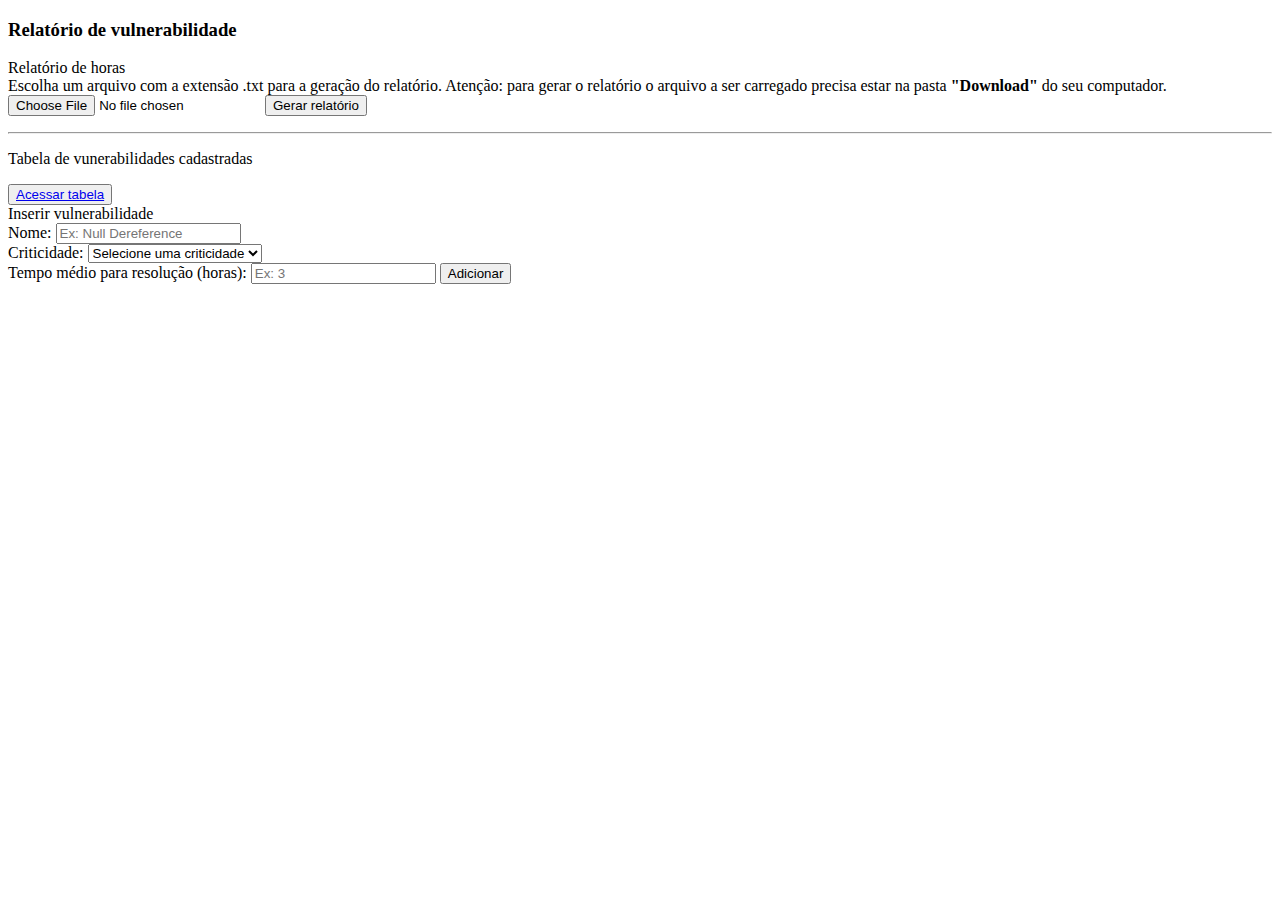
<file: ProjetoVulnerabilidades/vulnerabilidades/src/main/resources/templates/index.html>
<!DOCTYPE HTML>
<html lang="en" xmlns:th="http://www.thymeleaf.org">

<head>
	<meta charset="UTF-8">
	<meta http-equiv="X-UA-Compatible" content="IE=edge">
	<meta name="viewport" content="width=device-width, initial-scale=1.0">
	<title>Vulnerabilidades</title>
	<link rel="stylesheet" th:href="@{/front.css}" />

</head>

<body>

	<header class="header">
		<h3 class="h1_header">Relatório de vulnerabilidade</h3>

	</header>

	<main>
		<section class="enviar_arquivo">

			<label class="lbl_titulo">Relatório de horas</label><br>

			<form method="POST" action="/upload" enctype="multipart/form-data">

				<!-- <label for="ifile" class="lab_txt">Entrar com o arquivo txt.</label> -->
				<label for="ifile" class="lab_txt">Escolha um arquivo com a extensão .txt
					para a geração do relatório.</label>
					<label class="lab_txt atencao">Atenção: para gerar o relatório o arquivo a ser
					carregado precisa estar na pasta <b>"Download"</b> do seu computador.</label>

				<input id="Ifile" type="file" name="files">

				<button class="btn_enviar" type="submit" value="Submit">Gerar relatório</button>

			</form>

			<div th:if="${sucesso}">
				<p th:text="${sucesso}" />
			</div>

			<hr>

			<p class="p_tabela">Tabela de vunerabilidades cadastradas</p>

			<button class="btn_tabela"><a href="tabela.html" th:href="@{/tabela}">Acessar tabela</a></button>

		</section>

		<section class="nova_vulnerabilidade">

			<label class="lbl_titulo">Inserir vulnerabilidade</label><br>

			<form class="form_inserir" method="post" action="insercaoBanco">

				<label for="ipt_vulnerabilidade" class="lbl_campo">Nome:</label>
				<input class="campo" name="nome" type="text" placeholder="Ex: Null Dereference" required>
				<br>
				<label for="ipt_criticidade" class="lbl_campo">Criticidade:</label>

				<select name="criticidade" class="campo" required>
					<option>Selecione uma criticidade</option>
					<option value="Critical">Critical</option>
					<option value="High">High</option>
					<option value="Medium">Medium</option>
					<option value="Low">Low</option>
				</select>
				<br>
				<label for="ipt_tempo" class="lbl_campo">Tempo médio para resolução (horas): </label>
				<input class="campo" name="hora" type="number" placeholder="Ex: 3" min="0" required>

				<button class="btn_inserir" type="submit">Adicionar</button>

			</form>
			<input th:text="${alertCadastro}" type="hidden" onchange="funcao()" id="alertCadastro">
		</section>

	</main>
</body>
</file>
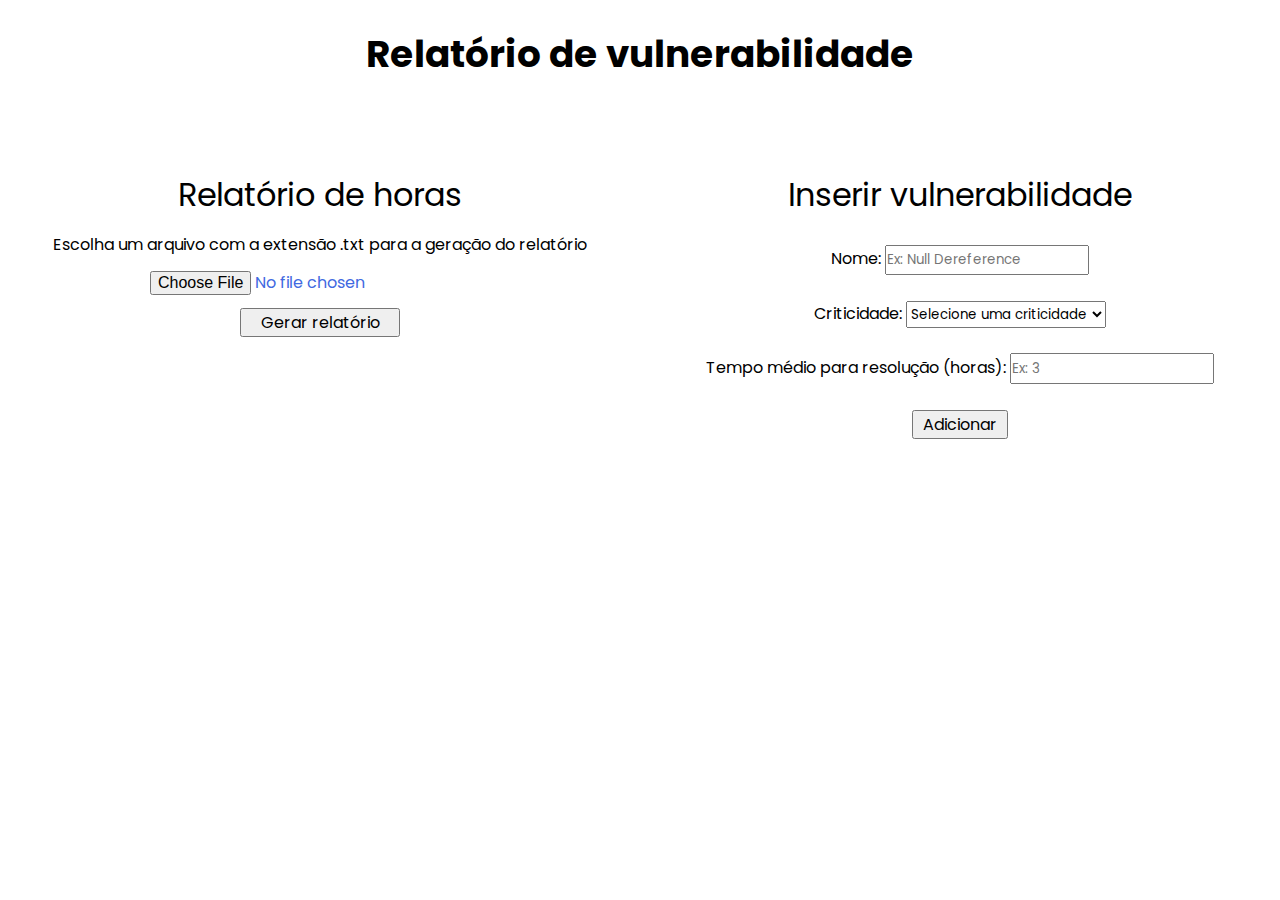
<file: ProjetoVulnerabilidades/front.html>
<!DOCTYPE html>
<html lang="en">

<head>
    <meta charset="UTF-8">
    <meta http-equiv="X-UA-Compatible" content="IE=edge">
    <meta name="viewport" content="width=device-width, initial-scale=1.0">
    <title>Vulnerabilidades</title>
    <link rel="stylesheet" href="front.css">
</head>

<body>

    <header class="header">

        <h3 class="h1_header">Relatório de vulnerabilidade</h3>

    </header>

    <main>


        <section class="enviar_arquivo">

            <label class="lbl_titulo">Relatório de horas</label class="lbl_titulo"><br>

            <form action="">
                
            <!-- <label for="ifile" class="lab_txt">Entrar com o arquivo txt.</label> -->
            <label for="ifile" class="lab_txt">Escolha um arquivo com a extensão .txt 
                para a geração do relatório</label>

            <input id="ifile" type="file">

            <button class="btn_enviar" type="submit">Gerar relatório</button>

            </form>


        </section>

        <section class="nova_vulnerabilidade">

            <label class="lbl_titulo">Inserir vulnerabilidade</label class="lbl_titulo"><br>

            <form class="form_inserir" action="">

                <label for="ipt_vulnerabilidade" class="lbl_campo">Nome:</label>
                <input class="campo" id="ipt_vulnerabilidade" type="text" placeholder="Ex: Null Dereference">
<br>
                <label for="ipt_criticidade" class="lbl_campo">Criticidade:</label>

                <select class="campo" name="" id="ipt_criticidade">
                    <option hidden>Selecione uma criticidade</option>
                    <option value="CRITICAL">CRITICAL</option>
                    <option value="HIGH">HIGH</option>
                    <option value="MEDIUM">MEDIUM</option>
                    <option value="LOW">LOW</option>
                </select>
<br>
                <label for="ipt_tempo" class="lbl_campo">Tempo médio para resolução (horas): </label>
                <input class="campo" id="ipt_tempo" type="number" placeholder="Ex: 3">

                <button class="btn_inserir" type="submit">Adicionar</button>

            </form>


        </section>

    </main>



</body>
</file>
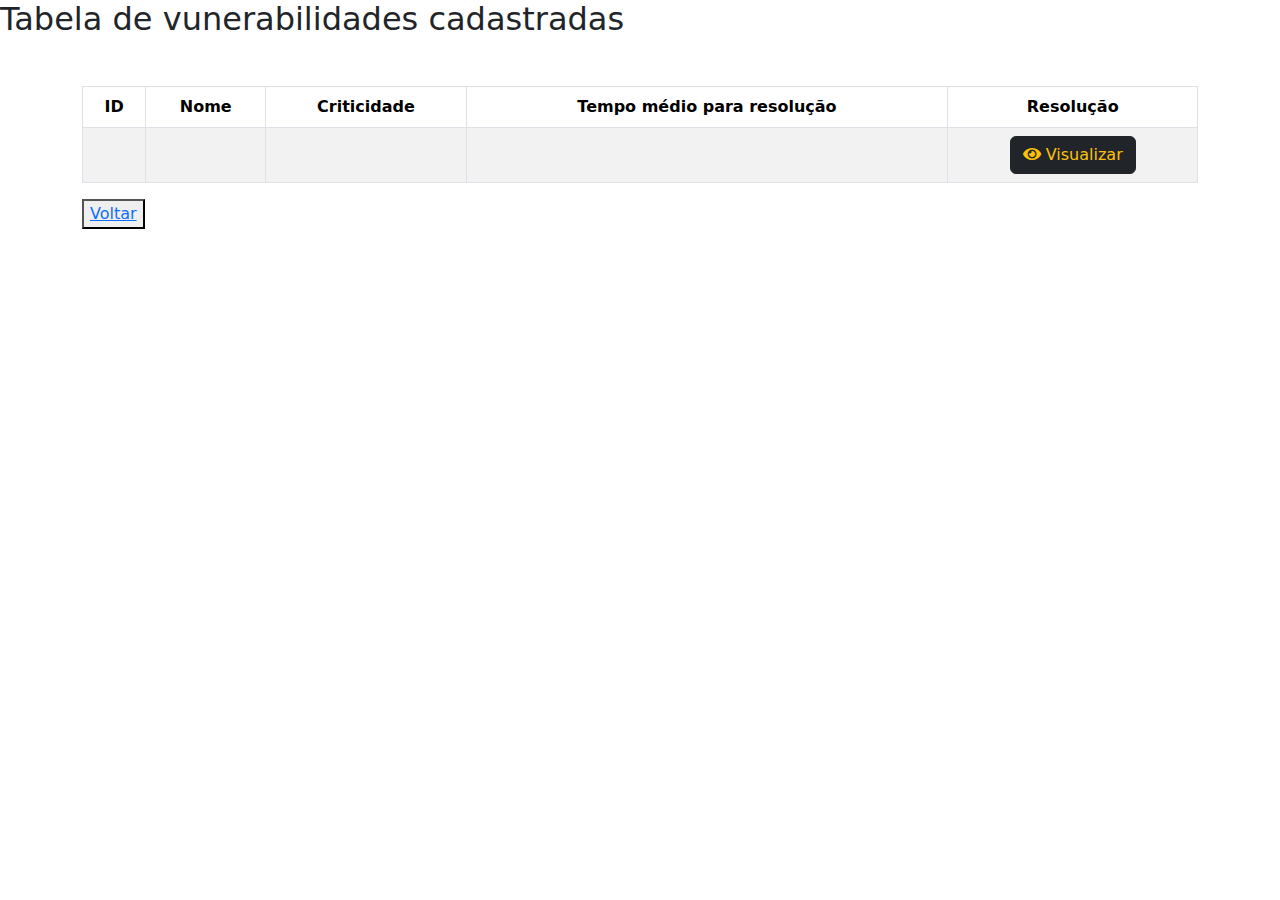
<file: ProjetoVulnerabilidades/vulnerabilidades/src/main/resources/templates/tabela.html>
<!DOCTYPE HTML>
<html lang="en" xmlns:th="http://www.thymeleaf.org">

<head>
	<meta charset="UTF-8">
	<meta http-equiv="X-UA-Compatible" content="IE=edge">
	<meta name="viewport" content="width=device-width, initial-scale=1.0">
	<title>Tabela de vunerabilidades</title>
	<link rel="stylesheet" th:href="@{/front.css}" />
	<script type="text/javascript"
		src="https://cdnjs.cloudflare.com/ajax/libs/twitter-bootstrap/5.1.0/js/bootstrap.min.js"></script>
	<link rel="stylesheet" href="https://cdnjs.cloudflare.com/ajax/libs/twitter-bootstrap/5.1.0/css/bootstrap.min.css">
	<link rel="stylesheet" href="https://cdnjs.cloudflare.com/ajax/libs/font-awesome/5.15.4/css/all.min.css">
</head>

<body>

	<header>
		<h2 class="h2_title" id="h2_title">Tabela de vunerabilidades cadastradas</h2>
	</header>

	<div class="container mt-5">
		<table class="table table-striped table-bordered table-houver">
			<thead class="text-center bg-dark text-warning">
				<tr>
					<th>ID</th>
					<th>Nome</th>
					<th>Criticidade</th>
					<th>Tempo médio para resolução </th>
					<th>Resolução</th>
				</tr>
			</thead>
			<tbody class="text-center">

				<tr th:each="basedados: ${listTabela}">
					<td th:text="${basedados.id}"></td>
					<td th:text="${basedados.nome}"></td>
					<td th:text="${basedados.criticidade}"></td>
					<td th:text="${basedados.hora}"></td>
					<td>
						<button class="btn btn-dark text-warning" data-toggle="modal" data-target="#exampleModal"
							th:attr="data-target='#exampleModal'+${basedados.id}">
							<i class="fas fa-eye"></i> Visualizar
						</button>

						<div class="modal fade" tabindex="-1" role="dialog" aria-labelledby="exampleModalLabel"
							aria-hidden="true" th:id="exampleModal+${basedados.id}">
							<div class="modal-dialog" role="document">
								<div class="modal-content">
									<div class="modal-header">
										<h5 class="modal-title" id="exampleModalLabel">Resolução</h5>
										<button type="button" class="close btn btn-danger" data-dismiss="modal"
											aria-label="Close">
											<span aria-hidden="true">&times;</span>
										</button>
									</div>
									<!-- <div class="modal-body" th:each="selectBase: ${mostrandoSolucao}"> -->
									<form method="post" th:action="@{/updateBanco}">
										<div class="modal-body">
											<!-- <form th:each="basedados: ${listTabela}"> -->
											<div class="form-group form-row">
												<!-- <div class="form-inline"> -->

												<div class="col-md-3 mb-3 marginr inlineInput">
													<label for="recipient-name" class="col-form-label">ID:</label>
													<input type="text" class="form-control input-inline"
														id="recipient-name" th:value="${basedados.id}" disabled>
													<input th:value="${basedados.id}" name="id" class="invisivel">
												</div>
												<div class="col-md-4 mb-3 inlineInput marginr">
													<label for="recipient-name"
														class="col-form-label">Criticidade:</label>
													<input type="text" class="form-control input-inline"
														id="recipient-name" name="criticidade"
														th:value="${basedados.criticidade}">
												</div>
												<div class="col-md-4 mb-3 inlineInput">
													<label for="recipient-name"
														class="col-form-label">Resolução(horas):</label>
													<input type="number" class="form-control input-inline"
														id="recipient-name" name="horas" th:value="${basedados.hora}">
												</div>
												<!-- </div> -->
											</div>
											<div class="form-group">
												<label for="recipient-name" class="col-form-label">Nome:</label>
												<input type="text" class="form-control" id="recipient-name" name="nome"
													th:value="${basedados.nome}">
											</div>
											<div class="form-group mt-3">
												<label for="message-text" class="col-form-label">Solução:</label>
												<textarea class="form-control input_mensagem" id="message-text"
													th:utext="${basedados.solucao}" name="solucao"
													onkeyup="limite_textarea(this.value)" maxlength='7000'></textarea>
												<div class="mt-2">
													<span id="cont">7000</span> caracteres restantes
												</div>
											</div>
										</div>
										<div class="modal-footer">
											<button type="button" class="btn btn-secondary"
												data-dismiss="modal">Fechar</button>
											<button type="submit" class="btn btn-success"><i class="fas fa-save"></i>
												Salvar Alteração</button>
										</div>
									</form>
								</div>
							</div>
						</div>
					</td>
				</tr>
			</tbody>
		</table>
		<button class="btn_voltar"><a href="index.html" th:href="@{/}">Voltar</a></button>
	</div>

</body>

<script src="https://code.jquery.com/jquery-3.3.1.slim.min.js"
	integrity="sha384-q8i/X+965DzO0rT7abK41JStQIAqVgRVzpbzo5smXKp4YfRvH+8abtTE1Pi6jizo"
	crossorigin="anonymous"></script>
<script src="https://cdnjs.cloudflare.com/ajax/libs/popper.js/1.14.3/umd/popper.min.js"
	integrity="sha384-ZMP7rVo3mIykV+2+9J3UJ46jBk0WLaUAdn689aCwoqbBJiSnjAK/l8WvCWPIPm49"
	crossorigin="anonymous"></script>
<script src="https://stackpath.bootstrapcdn.com/bootstrap/4.1.3/js/bootstrap.min.js"
	integrity="sha384-ChfqqxuZUCnJSK3+MXmPNIyE6ZbWh2IMqE241rYiqJxyMiZ6OW/JmZQ5stwEULTy"
	crossorigin="anonymous"></script>
<script>

	// var textoid = document.getElementById("inputvalue").textContent;
	// var tamanho = document.querySelectorAll(".inputvalue").length;
	// for(var i = 1; i <= tamanho; i++){

	$('#exampleModal').on('show.bs.modal', function (event) {
		var button = $(event.relatedTarget)
		var recipient = button.data('exampleModal')
		// var recipient = document.getElementById("id").val; 
		// var modal = $(this)
		// modal.find('.modal-title').text('Resolução do ID: ' + recipient)
		// modal.find('.modal-body input').val(recipient)
	})


	function limite_textarea(valor) {
		quant = 7000;
		total = valor.length;

		if (total <= (quant - total)) {
			resto = quant - total;
			document.getElementById('cont').innerHTML = resto;
		} else {
			document.getElementById('message-text').value = valor.substr(0, quant);
		}
	}
</script>

</html>
</file>
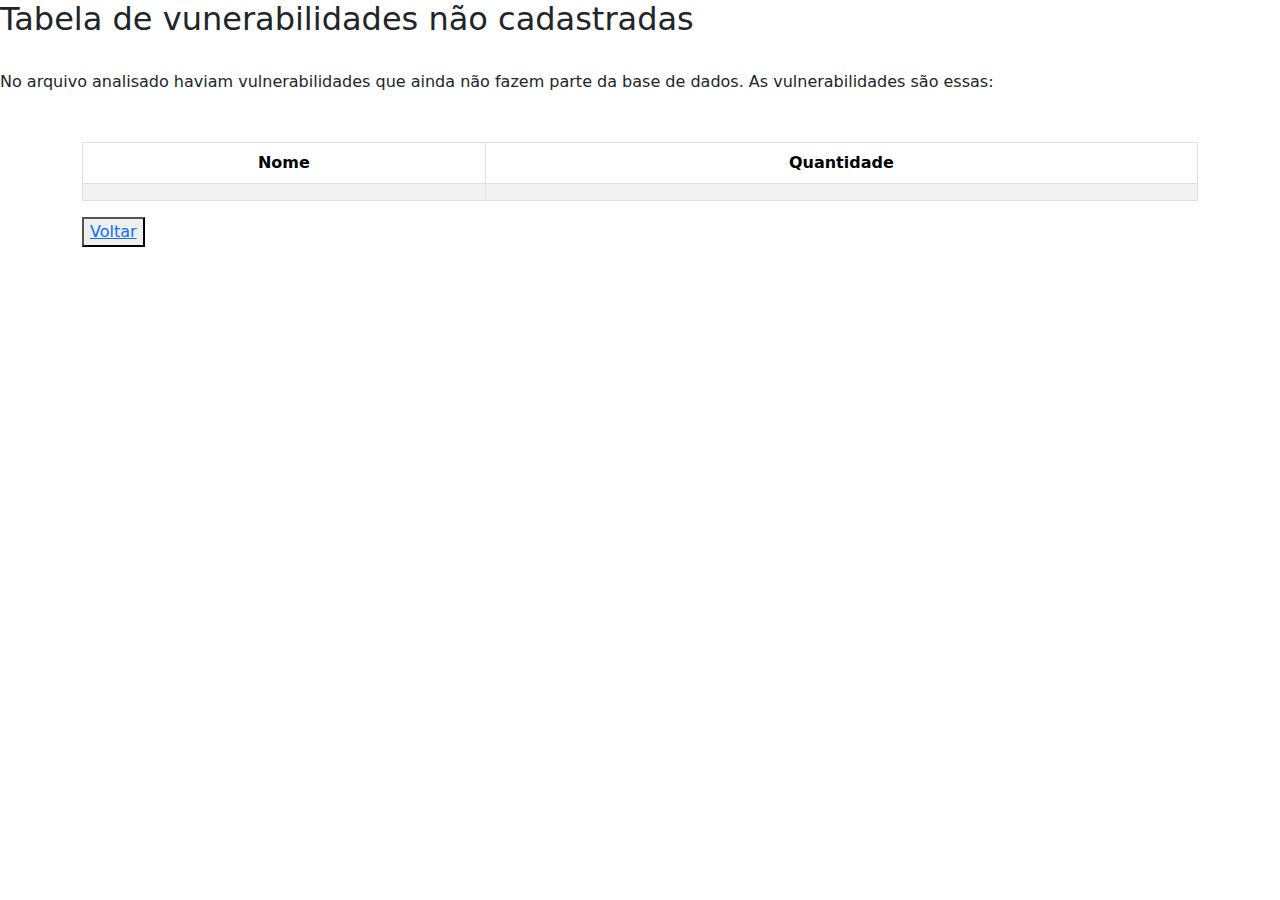
<file: ProjetoVulnerabilidades/vulnerabilidades/src/main/resources/templates/vulnerabilidaExistente.html>
<!DOCTYPE HTML>
<html lang="en" xmlns:th="http://www.thymeleaf.org">

<head>
	<meta charset="UTF-8">
	<meta http-equiv="X-UA-Compatible" content="IE=edge">
	<meta name="viewport" content="width=device-width, initial-scale=1.0">
	<title>Tabela de vunerabilidades</title>
	<link rel="stylesheet" th:href="@{/front.css}" />
	<script type="text/javascript"
		src="https://cdnjs.cloudflare.com/ajax/libs/twitter-bootstrap/5.1.0/js/bootstrap.min.js"></script>
	<link rel="stylesheet" href="https://cdnjs.cloudflare.com/ajax/libs/twitter-bootstrap/5.1.0/css/bootstrap.min.css">
</head>

<body>

	<header>
		<h2 class="h2_title">Tabela de vunerabilidades não cadastradas</h2>
		<br>
		<p class="p_center">No arquivo analisado haviam vulnerabilidades que ainda não fazem parte da base de dados. As vulnerabilidades são essas:</p>
		<div th:if="${sucesso}">
				<p th:text="${sucesso}" />
			</div>
	</header>

	<div class="container mt-5">
		<table class="table table-striped table-bordered table-houver">
			<thead class="text-center bg-dark text-warning">
				<tr>
					<th>Nome</th>
					<th>Quantidade</th>
				</tr>
			</thead>
			<tbody class="text-center">
				<tr th:each="vul: ${listVulnerabilidade}">
					<td th:text="${vul.vulnerabilidade}"></td>
					<td th:text="${vul.quantidade}"></td>
				</tr>

			</tbody>
		</table>
		<button class="btn_voltar"><a href="index.html" th:href="@{/}">Voltar</a></button>
	</div>


</body>
</file>
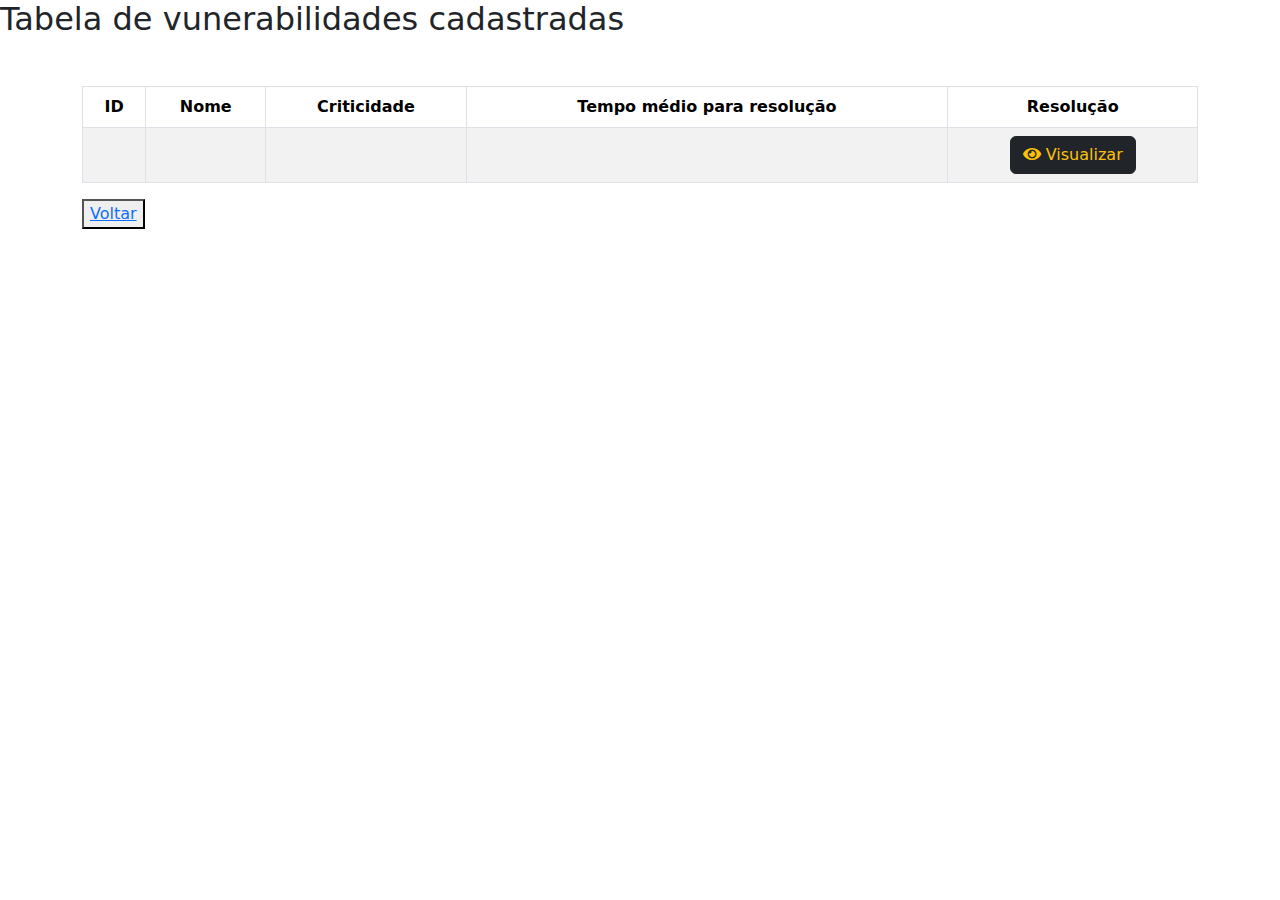
<file: ProjetoVulnerabilidades/vulnerabilidades/bin/src/main/resources/templates/tabela.html>
<!DOCTYPE HTML>
<html lang="en" xmlns:th="http://www.thymeleaf.org">

<head>
	<meta charset="UTF-8">
	<meta http-equiv="X-UA-Compatible" content="IE=edge">
	<meta name="viewport" content="width=device-width, initial-scale=1.0">
	<title>Tabela de vunerabilidades</title>
	<link rel="stylesheet" th:href="@{/front.css}" />
	<script type="text/javascript"
		src="https://cdnjs.cloudflare.com/ajax/libs/twitter-bootstrap/5.1.0/js/bootstrap.min.js"></script>
	<link rel="stylesheet" href="https://cdnjs.cloudflare.com/ajax/libs/twitter-bootstrap/5.1.0/css/bootstrap.min.css">
	<link rel="stylesheet" href="https://cdnjs.cloudflare.com/ajax/libs/font-awesome/5.15.4/css/all.min.css">
</head>

<body>

	<header>
		<h2 class="h2_title" id="h2_title">Tabela de vunerabilidades cadastradas</h2>
	</header>

	<div class="container mt-5">
		<table class="table table-striped table-bordered table-houver">
			<thead class="text-center bg-dark text-warning">
				<tr>
					<th>ID</th>
					<th>Nome</th>
					<th>Criticidade</th>
					<th>Tempo médio para resolução </th>
					<th>Resolução</th>
				</tr>
			</thead>
			<tbody class="text-center">

				<tr th:each="basedados: ${listTabela}">
					<td th:text="${basedados.id}"></td>
					<td th:text="${basedados.nome}"></td>
					<td th:text="${basedados.criticidade}"></td>
					<td th:text="${basedados.hora}"></td>
					<td>
						<button class="btn btn-dark text-warning" data-toggle="modal" data-target="#exampleModal"
							th:attr="data-target='#exampleModal'+${basedados.id}">
							<i class="fas fa-eye"></i> Visualizar
						</button>

						<div class="modal fade" tabindex="-1" role="dialog" aria-labelledby="exampleModalLabel"
							aria-hidden="true" th:id="exampleModal+${basedados.id}">
							<div class="modal-dialog" role="document">
								<div class="modal-content">
									<div class="modal-header">
										<h5 class="modal-title" id="exampleModalLabel">Resolução</h5>
										<button type="button" class="close btn btn-danger" data-dismiss="modal"
											aria-label="Close">
											<span aria-hidden="true">&times;</span>
										</button>
									</div>
									<form method="post" th:action="@{/updateBanco}">
										<div class="modal-body">
											<div class="form-group form-row">

												<div class="col-md-3 mb-3 marginr inlineInput">
													<label for="recipient-name" class="col-form-label">ID:</label>
													<input type="text" class="form-control input-inline"
														id="recipient-name" th:value="${basedados.id}" disabled>
													<input th:value="${basedados.id}" name="id" class="invisivel">
												</div>
												<div class="col-md-4 mb-3 inlineInput marginr">
													<label for="recipient-name"
														class="col-form-label">Criticidade:</label>
													<input type="text" class="form-control input-inline"
														id="recipient-name" name="criticidade"
														th:value="${basedados.criticidade}">
												</div>
												<div class="col-md-4 mb-3 inlineInput">
													<label for="recipient-name"
														class="col-form-label">Resolução(horas):</label>
													<input type="number" class="form-control input-inline"
														id="recipient-name" name="horas" th:value="${basedados.hora}">
												</div>
												<!-- </div> -->
											</div>
											<div class="form-group">
												<label for="recipient-name" class="col-form-label">Nome:</label>
												<input type="text" class="form-control" id="recipient-name" name="nome"
													th:value="${basedados.nome}">
											</div>
											<div class="form-group mt-3">
												<label for="message-text" class="col-form-label">Solução:</label>
												<textarea class="form-control input_mensagem" id="message-text"
													th:utext="${basedados.solucao}" name="solucao"
													onkeyup="limite_textarea(this.value)" maxlength='7000'></textarea>
												<div class="mt-2">
													<span id="cont">7000</span> caracteres restantes
												</div>
											</div>
										</div>
										<div class="modal-footer">
											<button type="button" class="btn btn-secondary"
												data-dismiss="modal">Fechar</button>
											<button type="submit" class="btn btn-success"><i class="fas fa-save"></i>
												Salvar Alteração</button>
										</div>
									</form>
								</div>
							</div>
						</div>
					</td>
				</tr>
			</tbody>
		</table>
		<button class="btn_voltar"><a href="index.html" th:href="@{/}">Voltar</a></button>
	</div>

</body>

<script src="https://code.jquery.com/jquery-3.3.1.slim.min.js"
	integrity="sha384-q8i/X+965DzO0rT7abK41JStQIAqVgRVzpbzo5smXKp4YfRvH+8abtTE1Pi6jizo"
	crossorigin="anonymous"></script>
<script src="https://cdnjs.cloudflare.com/ajax/libs/popper.js/1.14.3/umd/popper.min.js"
	integrity="sha384-ZMP7rVo3mIykV+2+9J3UJ46jBk0WLaUAdn689aCwoqbBJiSnjAK/l8WvCWPIPm49"
	crossorigin="anonymous"></script>
<script src="https://stackpath.bootstrapcdn.com/bootstrap/4.1.3/js/bootstrap.min.js"
	integrity="sha384-ChfqqxuZUCnJSK3+MXmPNIyE6ZbWh2IMqE241rYiqJxyMiZ6OW/JmZQ5stwEULTy"
	crossorigin="anonymous"></script>
<script>

	$('#exampleModal').on('show.bs.modal', function (event) {
		var button = $(event.relatedTarget)
		var recipient = button.data('exampleModal')

	})


	function limite_textarea(valor) {
		quant = 7000;
		total = valor.length;

		if (total <= (quant - total)) {
			resto = quant - total;
			document.getElementById('cont').innerHTML = resto;
		} else {
			document.getElementById('message-text').value = valor.substr(0, quant);
		}
	}
</script>

</html>
</file>
<file: ProjetoVulnerabilidades/front.css>
@import url('https://fonts.googleapis.com/css2?family=Poppins:wght@100;300&display=swap');

* {
    padding: 0;
    margin: 0;
    font-family: 'Poppins', sans-serif;
}


.header{
    text-align: center;    
    font-size: 2em;
    margin: 2% auto 5% auto;
}

/* .h1_header{
    width: 40%;
    margin: auto;
} */

.enviar_arquivo{
    /* margin-top: 2%; */
    margin: 2% auto;
    text-align: center;
    font-size: 1em;
    float: left;
    width: 50%;
}

#ifile{
    font-size: 1em;
    color: royalblue;
    display: block;
    margin: 2% auto 2% auto;
}

.lab_txt{
    margin: 2% auto 2% auto;
    display: block;
}

.btn_enviar{
    font-size: 1em;
    width: 10em;
    cursor: pointer;
    display: block;
    margin: 2% auto 2% auto;
}

.nova_vulnerabilidade{
    text-align: center;
    margin: 2% auto;
    float:right;
    width: 50%;
}

.lbl_titulo{
    font-size: 2em;
    margin-bottom: 3%;
}

.form_inserir{
    margin-top: 2%;
    font-size: 1em;
}

.lbl_campo{
    display: inline-block;
}

.campo{
    height: 2em;
    width: 15em;
    display: inline-block;
    margin: 2% auto 2% auto;
}

.btn_inserir{
    font-size: 1em;
    width: 6em;
    cursor: pointer;
    display: block;
    margin: 2% auto 2% auto;
}
</file>
